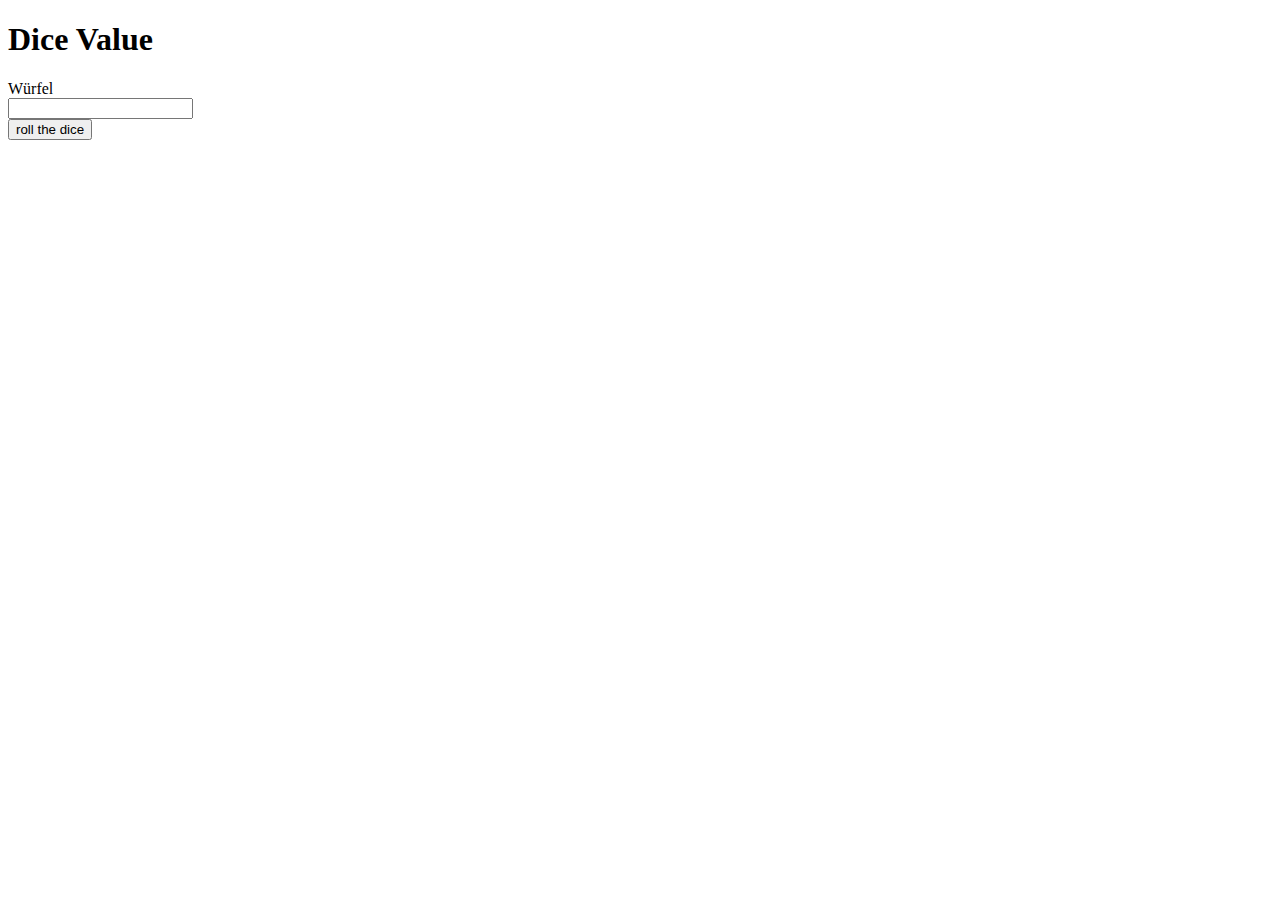
<file: src/main/resources/templates/dice-value.html>
<!DOCTYPE html>
<html lang="en">

<html xmlns:th="https://www.thymeleaf.org">
<head>
    <meta charset="UTF-8">
    <title>Title</title>
</head>
<body>
<h1>Dice Value</h1>
<form action="#" th:action="@{api/v1/get-dice-value}" th:object="${dice}" method="get">
    <label>Würfel</label><br>
    <input type="text" th:value="${dice.getDice_value()}"/><br/>
    <button type="submit" id="button">roll the dice</button>
</form>
</body>
</html>
</file>
